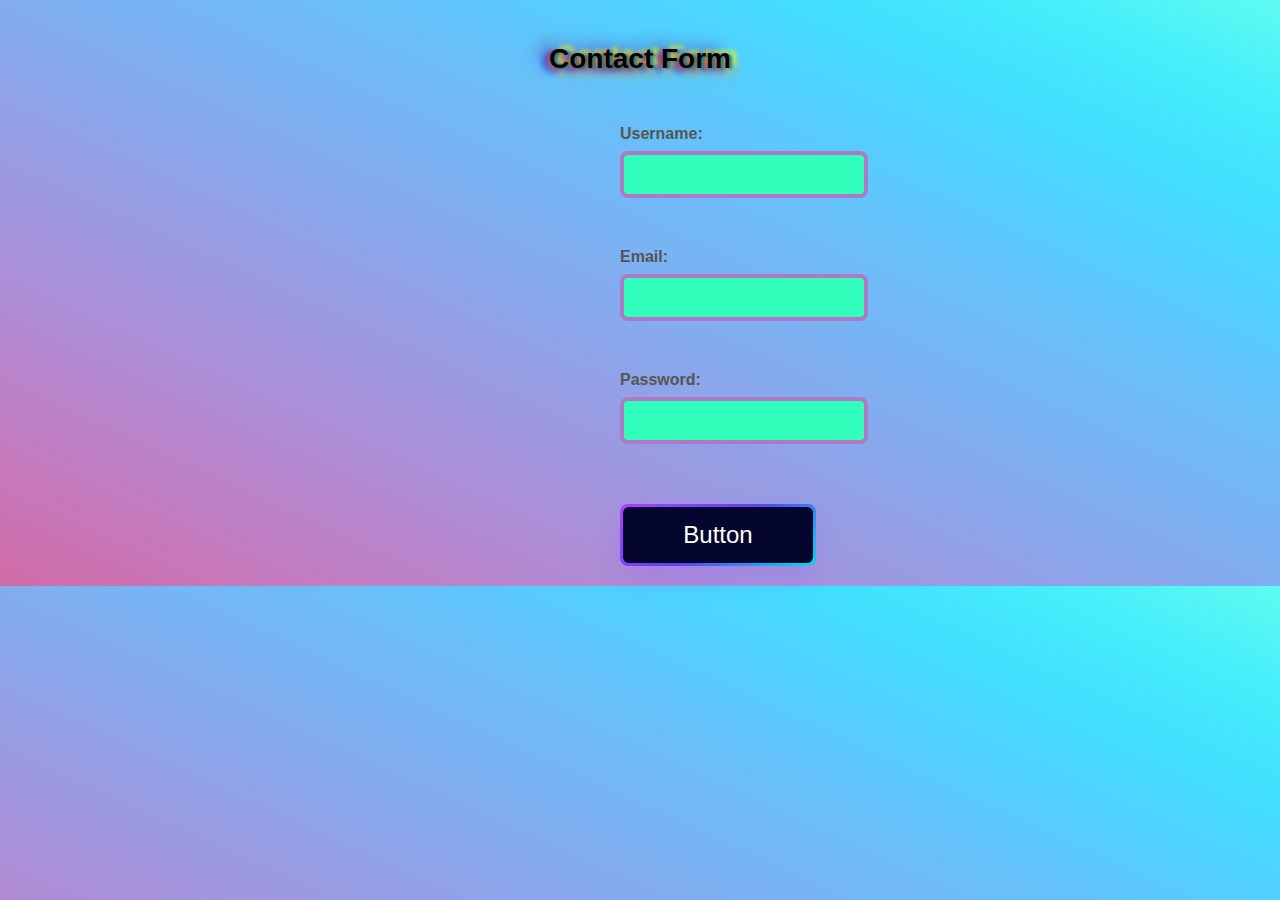
<file: Html/contact.html>
<!DOCTYPE html>
<html lang="en">
<head>
    <meta charset="UTF-8">
    <title>Contact Form</title>
    <link rel="stylesheet" href="../CSS/contact.css">
    
    <script>
        // Hide the preloader once the window has fully loaded
        window.addEventListener("load", function () {
            const preloader = document.getElementById("preloader");
            preloader.style.opacity = "0"; // Fade out
            setTimeout(() => {
                preloader.style.display = "none"; // After fade out, hide the preloader
            }, 500); // Timeout for fade-out transition
        });
    </script>
</head>
<body>
    <h2>Contact Form</h2>
    <form action="../Html/contact.php" method="post">
        <div class="form-group">
            <label for="username">Username:</label>
            <input type="text" id="username" name="username" required>
        </div>

        <div class="form-group">
            <label for="email">Email:</label>
            <input type="email" id="email" name="email" required>
        </div>

        <div class="form-group">
            <label for="password">Password:</label>
            <input type="password" id="password" name="password" required>
        </div>

        

       <!-- HTML -->
        <!-- HTML -->
<button class="form-button" role="button">
    <span class="text">Button</span>
  </button>


  <!-- Pre-loader overlay with animation -->
  <div id="preloader">
    <div class="spinner"></div> <!-- Spinner element -->
</div>
  
  
    </form>
</body>
</html>
</file>
<file: CSS/contact.css>
/* General Styles */
body {
    font-family: Arial, sans-serif;
    padding: 20px;
    margin: 0;
    background-image: linear-gradient(to right top, #d16ba5, #c777b9, #ba83ca, #aa8fd8, #9a9ae1, #8aa7ec, #79b3f4, #69bff8, #52cffe, #41dfff, #46eefa, #5ffbf1);
}
/* Container Styles */
.container {
    max-width: 500px; /* Limit width */
    margin: 40px auto; /* Centered with top margin */
    padding: 30px; /* Increased padding */
    background: white; /* Background color */
    border: 1px solid #ddd; /* Lighter border */
    border-radius: 12px; /* More rounded corners */
    box-shadow: 0 8px 20px rgba(0, 0, 0, 0.15); /* Deeper shadow for more depth */
}

@keyframes randomColorChange {
    0% {
        color: #333; /* Start with a dark color */
    }
    25% {
        color: #FF5733; /* Bright orange */
    }
    50% {
        color: #33FF57; /* Bright green */
    }
    75% {
        color: #3357FF; /* Bright blue */
    }
    100% {
        color: #FF33B5; /* Bright pink */
    }
}

h2 {
    text-align: center;
    font-size: 28px;
    margin-bottom: 20px;
    /* Complex shadow with multiple layers and random colors */
    text-shadow: 3px 1px 2px rgba(37, 128, 118, 0.8),
                -4px 2px 5px rgba(255, 0, 0, 0.5),
                7px -3px 4px rgba(255, 255, 0, 0.7),
                -7px 4px 6px rgba(0, 0, 255, 0.6),
                5px 7px 10px rgba(255, 165, 0, 0.7),
                -10px -5px 15px rgba(75, 0, 130, 0.7);
    animation: randomColorChange 10s infinite alternate; /* Infinite loop color change animation */
    transition: transform 0.5s ease, text-shadow 0.5s ease; /* Smooth transitions */
}

/* Hover effect to increase shadow size and rotate text */
h2:hover {
    transform: rotate(5deg) scale(1.1); /* Rotate slightly and scale up on hover */
    text-shadow: 6px 2px 4px rgba(255, 105, 180, 0.9), /* Additional intense shadow */
                -10px 5px 10px rgba(0, 255, 255, 0.8),
                9px -5px 12px rgba(0, 255, 0, 0.8),
                -12px 8px 20px rgba(255, 0, 255, 0.9);
}



/* Form Group Styles */
.form-group {
    margin-bottom: 20px; /* Spacing between form groups */
}

/* Label Styles */
label {
    display: block; /* Make sure it takes full width */
    font-weight: bold; /* Bold text */
    margin-bottom: 8px; /* Margin below label */
    font-size: 16px; /* Increase font size for better readability */
    color: #555; /* Slightly lighter text for labels */
    margin-left: 600px;
    margin-top: 50px;
}
/* Input Styles */
input {
    width: 20%; /* Limited width */
    padding: 12px; /* Comfortable padding */
    border: 4px solid #AF7AC5;/* Default border color */
    border-radius: 8px; /* Rounded corners */
    box-sizing: border-box; /* Consistent sizing */
    background-color: #33FFBD; /* Darker background color */
    text-align: left; /* Align text to the left */
    transition: background-color 0.3s, border-color 0.3s; /* Smooth transitions */
    margin-left: 600px;
  
}

/* Hover Effect */
input:hover {
    background-color: #AEB6BF; /* Change background color on hover */
    border-color:#AF7AC5; /* Change border color on hover */
}

/* Focus Styles */
input:focus {
    border-color: #4CAF50; /* Border changes to green on focus */
    outline: none; /* Remove the outline */
    background-color: #fff; /* Background becomes white on focus */
}


/* Media Query for Smaller Screens */
@media (max-width: 600px) {
    .container {
        padding: 20px; /* Adjusted padding */
    }

    .form-group {
        margin-bottom: 15px; /* Adjusted margin */
    }

    label {
        font-size: 14px; /* Smaller font for smaller screens */
    }

    input {
        padding: 10px; /* Adjusted padding */
    }
}





/* Base button style */
.form-button {
    align-items: center; /* Align items vertically within the button */
    background-image: linear-gradient(144deg, #AF40FF, #5B42F3 50%, #00DDEB); /* Gradient background */
    border: 0; /* No border */
    border-radius: 8px; /* Rounded corners */
    box-shadow: rgba(151, 65, 252, 0.2) 0 15px 30px -5px; /* Shadow for depth */
    box-sizing: border-box; /* Consistent padding and borders */
    color: #FFFFFF; /* White text */
    display: flex; /* Flexbox for alignment */
    font-family: Phantomsans, sans-serif; /* Font family */
    font-size: 20px; /* Font size */
    justify-content: center; /* Center the text */
    line-height: 1em; /* Line height */
    max-width: 100%; /* Ensure the button doesn't exceed its container */
    min-width: 140px; /* Minimum width */
    padding: 3px; /* Padding */
    text-decoration: none; /* No text underline */
    user-select: none; /* Prevent text selection */
    -webkit-user-select: none; /* Prevent text selection in WebKit browsers */
    touch-action: manipulation; /* Enable touch gestures */
    white-space: nowrap; /* Prevent text wrapping */
    cursor: pointer; /* Pointer cursor on hover */
    margin-left: 600px;
    margin-top: 60px;
  }
  
  /* Active and hover styles */
  .form-button:active,
  .form-button:hover {
    outline: 0; /* No outline on focus */
  }
  
  /* Inner span style */
  .form-button span {
    background-color: rgb(5, 6, 45); /* Background color of the inner span */
    padding: 16px 24px; /* Padding for the inner span */
    border-radius: 6px; /* Rounded corners */
    width: 100%; /* Full width */
    height: 100%; /* Full height */
    transition: 300ms; /* Smooth transition */
  }
  
  /* Hover effect */
  .form-button:hover span {
    background: none; /* Background removal on hover */
  }
  
  /* Larger screens (tablets and up) */
  @media (min-width: 768px) {
    .form-button {
      font-size: 24px; /* Larger font for bigger screens */
      min-width: 196px; /* Minimum width for larger screens */
    }
  }
  

/* Preloader overlay styles */
#preloader {
    position: fixed; /* Stays fixed during page load */
    top: 0;
    left: 0;
    width: 100%; /* Full-width overlay */
    height: 100%; /* Full-height overlay */
    background: rgba(0, 0, 0, 0.7); /* Semi-transparent black background */
    z-index: 9999; /* Ensures it's on top of everything */
    display: flex; /* Flex layout for centering */
    justify-content: center; /* Center horizontally */
    align-items: center; /* Center vertically */
    transition: opacity 0.5s ease-in-out; /* Smooth fade-out transition */
}

/* Spinner styles */
.spinner {
    border: 6px solid #f3f3f3; /* Light border for contrast */
    border-top: 6px solid #3498db; /* Blue border on top */
    border-radius: 50%; /* Circular shape */
    width: 60px; /* Diameter */
    height: 60px; /* Diameter */
    animation: spin 1s linear infinite; /* Spinning animation */
}

/* Keyframes for spinning animation */
@keyframes spin {
    0% {
        transform: rotate(0deg); /* Start position */
    }
    100% {
        transform: rotate(360deg); /* Full 360-degree rotation */
    }
}
</file>
